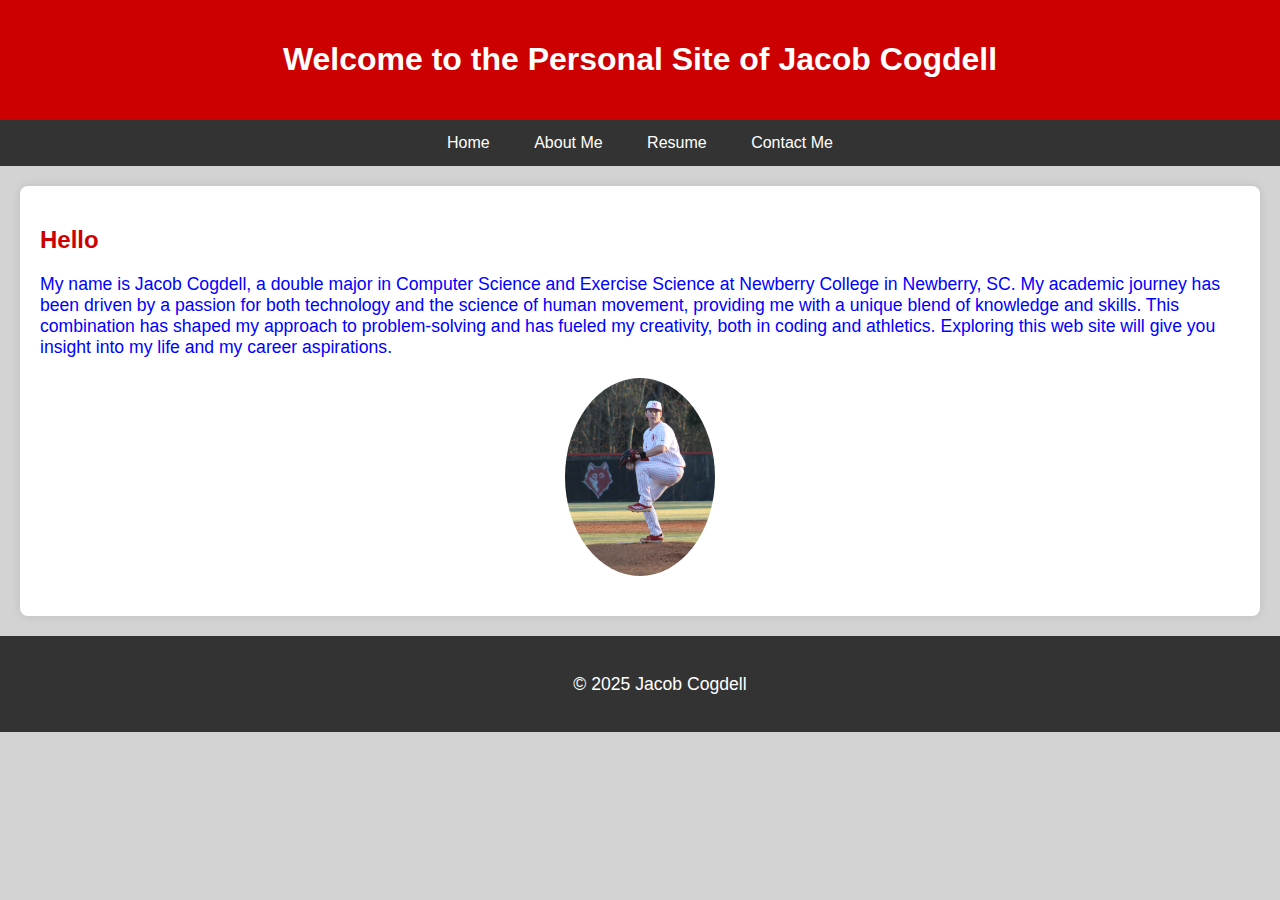
<file: Index.html>
<!DOCTYPE html>
<html lang="en">
<head>
    <meta charset="UTF-8">
    <meta name="viewport" content="width=device-width, initial-scale=1.0">
    <title>Jacob Cogdell's Personal Site</title>
    <link rel="stylesheet" href="styles.css">
</head>
<body>
    <header>
        <h1>Welcome to the Personal Site of Jacob Cogdell</h1>
    </header>

    <nav>
        <ul>
            <li><a href="index.html">Home</a></li>
            <li><a href="aboutme.html">About Me</a></li>
            <li><a href="resume.html">Resume</a></li>
            <li><a href="contactme.html">Contact Me</a></li>
        </ul>
    </nav>

    <main>
        <section id="about">
            <h2>Hello</h2>
            <p class="blue-text">My name is Jacob Cogdell, a double major in Computer Science and Exercise Science at Newberry College in Newberry, SC. My academic journey has been driven by a passion for both technology and the science of human movement, providing me with a unique blend of knowledge and skills. This combination has shaped my approach to problem-solving and has fueled my creativity, both in coding and athletics. Exploring this web site will give you insight into my life and my career aspirations.</p>
            <img src="jacob_pic.JPG" alt="Newberry College Logo" class="college-logo">
        </section>
    </main>

    <footer>
        <p>&copy; 2025 Jacob Cogdell</p>
    </footer>
</body>
</html>
</file>
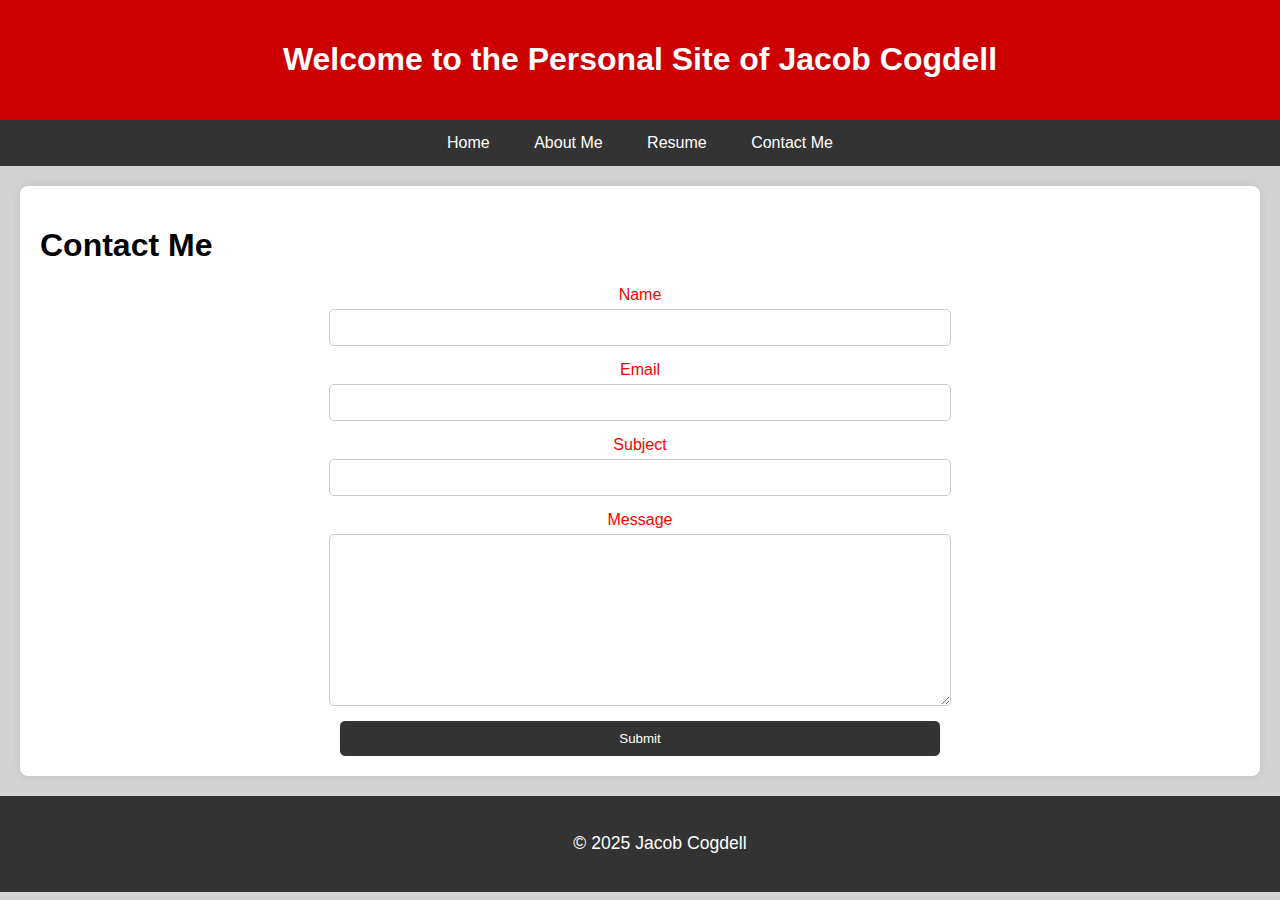
<file: contactme.html>
<!DOCTYPE html>
<html lang='en'>
<head>
    <meta charset="UTF-8">
    <meta name="viewport" content="width=device-width, initial-scale=1.0">
    <title>The Personal Site of Jacob Cogdell</title>
    <link rel="stylesheet" href="styles.css">
</head>
<body>
    <header>
        <h1>Welcome to the Personal Site of Jacob Cogdell</h1>
    </header>

    <nav>
        <ul>
            <li><a href="index.html">Home</a></li>
            <li><a href="aboutme.html">About Me</a></li>
            <li><a href="resume.html">Resume</a></li>
            <li><a href="contactme.html">Contact Me</a></li>
        </ul>
    </nav>

    <main>
        <section id="contact">
            <h1>Contact Me</h1>
            <form>
                <label for="name">Name</label>
                <input type="text" id="name" name="name" required>

                <label for="email">Email</label>
                <input type="email" id="email" name="email" required>

                <label for="subject">Subject</label>
                <input type="text" id="subject" name="subject" required>

                <label for="message">Message</label>
                <textarea id="message" name="message" required></textarea>

                <button type="submit">Submit</button>
            </form>
        </section>
    </main>

    <footer>
        <p>&copy; 2025 Jacob Cogdell</p>
    </footer>
</body>
</html>
</file>
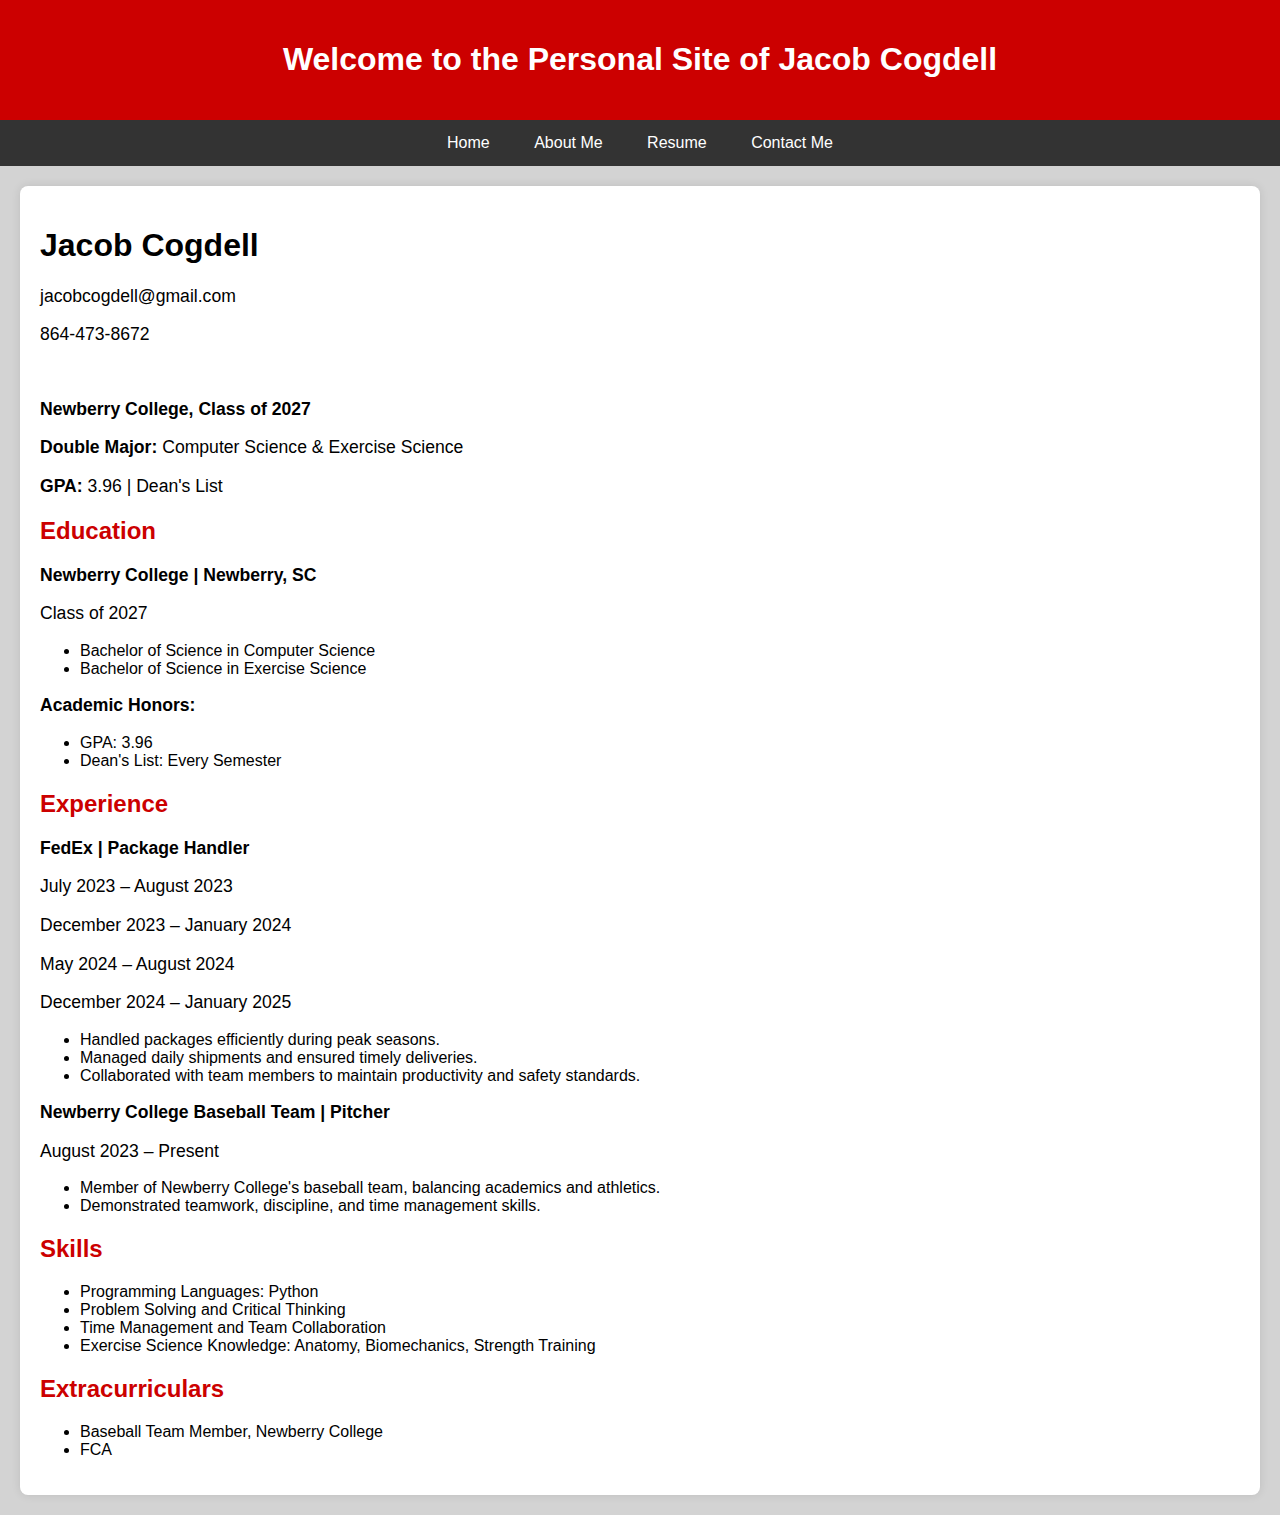
<file: resume.html>
<!DOCTYPE html>
<html lang='en'>

<head>
    <meta charset="UTF-8">
    <meta name="viewport" content="width=device-width, initial-scale=1.0">
    <title>The Personal Site of Jacob Cogdell</title>
    <link rel="stylesheet" href="styles.css">
</head>

<body>
    <header>
        <h1>Welcome to the Personal Site of Jacob Cogdell</h1>
    </header>

    <nav>
        <ul>
            <li><a href='index.html'>Home</a></li>
            <li><a href='aboutme.html'>About Me</a></li>
            <li><a href='resume.html'>Resume</a></li>
            <li><a href='contactme.html'>Contact Me</a></li>
        </ul>
    </nav>

    <main>
        <section class="container">
            <h1>Jacob Cogdell</h1>
            <p>jacobcogdell@gmail.com</p>
            <p>864-473-8672</p>
            <br>
            <p><strong>Newberry College, Class of 2027</strong></p>
            <p><strong>Double Major:</strong> Computer Science & Exercise Science</p>
            <p><strong>GPA:</strong> 3.96 | Dean's List</p>

            <div class="section">
                <h2>Education</h2>
                <p><strong>Newberry College | Newberry, SC</strong></p>
                <p>Class of 2027</p>
                <ul>
                    <li>Bachelor of Science in Computer Science</li>
                    <li>Bachelor of Science in Exercise Science</li>
                </ul>
                <p><strong>Academic Honors:</strong></p>
                <ul>
                    <li>GPA: 3.96</li>
                    <li>Dean's List: Every Semester</li>
                </ul>
            </div>

            <div class="section">
                <h2>Experience</h2>
                <p><strong>FedEx | Package Handler</strong></p>
                <p>July 2023 – August 2023</p>
                <p>December 2023 – January 2024</p>
                <p>May 2024 – August 2024</p>
                <p>December 2024 – January 2025</p>
                <ul>
                    <li>Handled packages efficiently during peak seasons.</li>
                    <li>Managed daily shipments and ensured timely deliveries.</li>
                    <li>Collaborated with team members to maintain productivity and safety standards.</li>
                </ul>
                <p><strong>Newberry College Baseball Team | Pitcher</strong></p>
                <p>August 2023 – Present</p>
                <ul>
                    <li>Member of Newberry College's baseball team, balancing academics and athletics.</li>
                    <li>Demonstrated teamwork, discipline, and time management skills.</li>
                </ul>
            </div>

            <div class="section">
                <h2>Skills</h2>
                <ul>
                    <li>Programming Languages: Python</li>
                    <li>Problem Solving and Critical Thinking</li>
                    <li>Time Management and Team Collaboration</li>
                    <li>Exercise Science Knowledge: Anatomy, Biomechanics, Strength Training</li>
                </ul>
            </div>

            <div class="section">
                <h2>Extracurriculars</h2>
                <ul>
                    <li>Baseball Team Member, Newberry College</li>
                    <li>FCA</li>
                </ul>
            </div>
        </section>
    </main>

</body>

</html>
</file>
<file: styles.css>
/* General Styling */
body {
    font-family: Arial, sans-serif;
    margin: 0;
    padding: 0;
    background-color: #d3d3d3;
}

/* Header Styling */
header {
    background-color: #cc0000;
    color: white;
    padding: 20px;
    text-align: center;
}

/* Navigation Styling */
nav ul {
    list-style-type: none;
    margin: 0;
    padding: 0;
    background-color: #333;
    overflow: hidden;
    text-align: center;
}

nav ul li {
    display: inline;
}

nav ul li a {
    color: white;
    padding: 14px 20px;
    text-decoration: none;
    display: inline-block;
}

nav ul li a:hover {
    background-color: #575757;
}

/* Main Content Styling */
main {
    padding: 20px;
    background-color: white;
    margin: 20px;
    border-radius: 8px;
    box-shadow: 0 0 10px rgba(0, 0, 0, 0.1);
}

h2 {
    color: #cc0000;
}

p {
    font-size: 1.1em;
}

/* Image Styling */
.college-logo {
    display: block;
    margin: 20px auto;
    width: 150px;
    height: auto;
    border-radius: 50%; 
}

/* Blue Text */
.blue-text {
    color: blue;
}

/* Red Text */
.red-text {
    color: red;
}

/* Grey Text*/
.grey-text {
    color: grey;
}

/* Orange Text */
.orange-text {
    color: orange;
}

/* Form Styling */
form {
    display: flex;
    flex-direction: column;
    align-items: center;
    width: 50%;
    margin: 0 auto;
}

form label {
    width: 100%;
    text-align: center;
    margin-bottom: 5px;
    color: red;
}

form input, form textarea {
    width: 100%;
    padding: 10px;
    border: 1px solid #ccc;
    border-radius: 5px;
    color: grey;
    margin-bottom: 15px; /* Ensure there's spacing between fields */
}

form textarea {
    resize: vertical; /* Allow resizing of the text area */
    height: 150px; /* Set a fixed height */
}

form button {
    width: 100%;
    padding: 10px;
    background-color: #333;
    color: white;
    border: none;
    border-radius: 5px;
    cursor: pointer;
}

form button:hover {
    background-color: #555;
}

/* Footer Styling */
footer {
    text-align: center;
    padding: 20px;
    background-color: #333;
    color: white;
    position: relative;
    width: 100%;
    clear: both;
}
</file>
